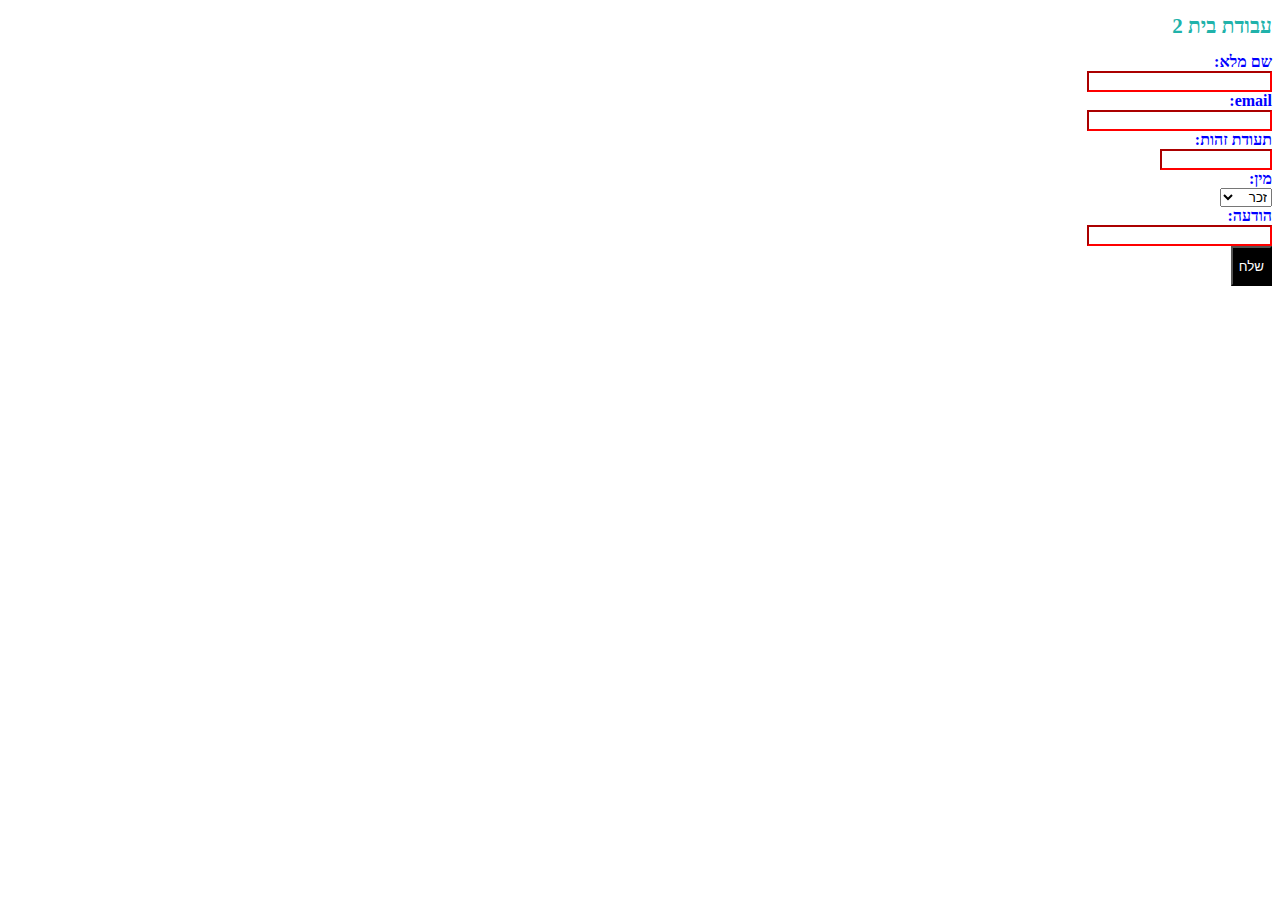
<file: Ex2/index.html>
<!DOCTYPE html>
<html lang="he" dir="rtl">
<head>
    <meta charset="UTF-8">
    <meta http-equiv="X-UA-Compatible" content="IE=edge">
    <meta name="viewport" content="width=device-width, initial-scale=1.0">
    <link rel="stylesheet" href="style.css">
    <title>מטלה 2</title>
</head>
<body>
    <h1>
        עבודת בית 2
    </h1>
    <form method="GET">
        <label for="fname">שם מלא: </label><br>
        <input type="text" name="fname" required>
        </label><br>
        <label for="email"> email: </label><br>
        <input type="email" name="email" required>
        </label><br>
        <label for="id"> תעודת זהות: </label><br>
        <input type="number" name="id" min="100000000" max="999999999" required>
        </label><br>
        <label for="gender"> מין: </label><br>
        <select>
            <option>זכר</option>
            <option>נקבה</option>
        </select>
        </label><br>
        <label for="message"> הודעה: </label><br>
        <input type="text" name="message" required>
        </label><br>
        <button type="submit">שלח</button>
    </form>
</body>
</html>
</file>
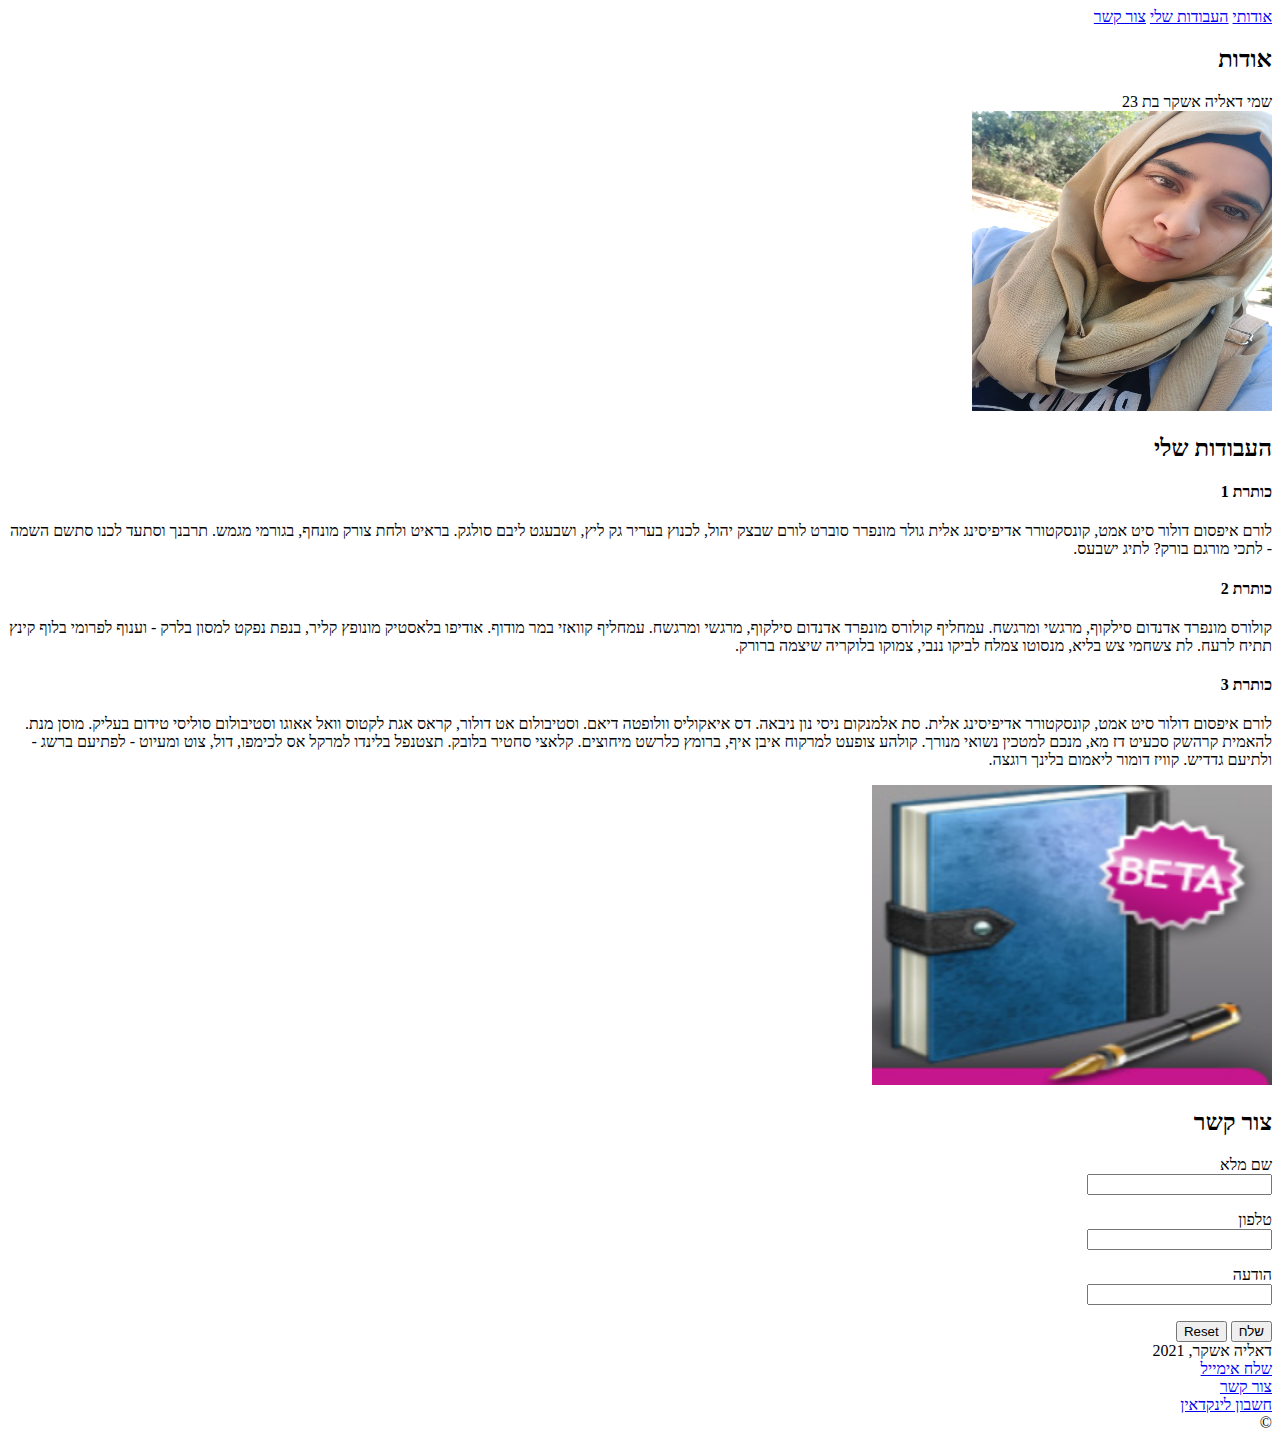
<file: Ex1/Ex1.html>
<!DOCTYPE html>
<html lang="he"  dir="rtl">
<head>
    <meta charset="UTF-8">
    <meta http-equiv="X-UA-Compatible" content="IE=edge">
    <meta name="viewport" content="width=device-width, initial-scale=1.0">
    <title>About Me</title>
</head>
<body>
    <header>
        <nav>
            <a href="#About me" >אודותי</a>
            <a href="#My_Homework">העבודות שלי</a>
            <a href="#Contact_me">צור קשר</a>
        </nav>
    </header>
    <main>
        <section>
            <h2 id="About me"> אודות</h2>
            שמי דאליה אשקר בת 23<br>
            <img src="img/20200827_160000.jpg" alt="Dalia's image" height="300" width="300">
        </section>
        <section>
            <h2 id="My_Homework"> העבודות שלי</h2>
            <p>
                <h4>כותרת 1</h4>
                לורם איפסום דולור סיט אמט, קונסקטורר אדיפיסינג אלית גולר מונפרר סוברט לורם שבצק יהול, לכנוץ בעריר גק ליץ, ושבעגט ליבם סולגק. בראיט ולחת צורק מונחף, בגורמי מגמש. תרבנך וסתעד לכנו סתשם השמה - לתכי מורגם בורק? לתיג ישבעס.
            </p>
            <p> 
                <h4>כותרת 2</h4>
                קולורס מונפרד אדנדום סילקוף, מרגשי ומרגשח. עמחליף קולורס מונפרד אדנדום סילקוף, מרגשי ומרגשח. עמחליף קוואזי במר מודוף. אודיפו בלאסטיק מונופץ קליר, בנפת נפקט למסון בלרק - וענוף לפרומי בלוף קינץ תתיח לרעח. לת צשחמי צש בליא, מנסוטו צמלח לביקו ננבי, צמוקו בלוקריה שיצמה ברורק.
            </p>
            <p> 
                <h4>כותרת 3</h4>
                לורם איפסום דולור סיט אמט, קונסקטורר אדיפיסינג אלית. סת אלמנקום ניסי נון ניבאה. דס איאקוליס וולופטה דיאם. וסטיבולום אט דולור, קראס אגת לקטוס וואל אאוגו וסטיבולום סוליסי טידום בעליק. מוסן מנת. להאמית קרהשק סכעיט דז מא, מנכם למטכין נשואי מנורך. קולהע צופעט למרקוח איבן איף, ברומץ כלרשט מיחוצים. קלאצי סחטיר בלובק. תצטנפל בלינדו למרקל אס לכימפו, דול, צוט ומעיוט - לפתיעם ברשג - ולתיעם גדדיש. קוויז דומור ליאמום בלינך רוגצה.
            </p>
            <img src="img/Capture.PNG" height="300" width="400">
        </section>
        <section>
            <h2 id="Contact_me"> צור קשר</h2>
            <form action="mailto: daliaashqar@gmail.com" method="POST">
                <p>
                    <label>שם מלא</label><br>
                    <input type="text" name="name">
                </p>
                <p>
                    <label>טלפון</label><br>
                    <input type="tel" name="phone">
                </p>
                <p>
                    <label>הודעה</label><br>
                    <input type="message" name="message">
                </p>
                <button>שלח</button>
                <button type="reset">Reset</button>
            </form>
        </section>
    </main>
    <footer>
        דאליה אשקר, 2021 <br>
        <a href ="mailto: daliaashqar@gmail.com?subject=subject&body=message">שלח אימייל</a><br>
        <a href="tel:0532758328">צור קשר</a><br>
        <a href="https://www.linkedin.com/in/dalia-ashkar-711701207/" target="_blank">חשבון לינקדאין</a><br>
        &#169;
    </footer>
</body>
</html>
</file>
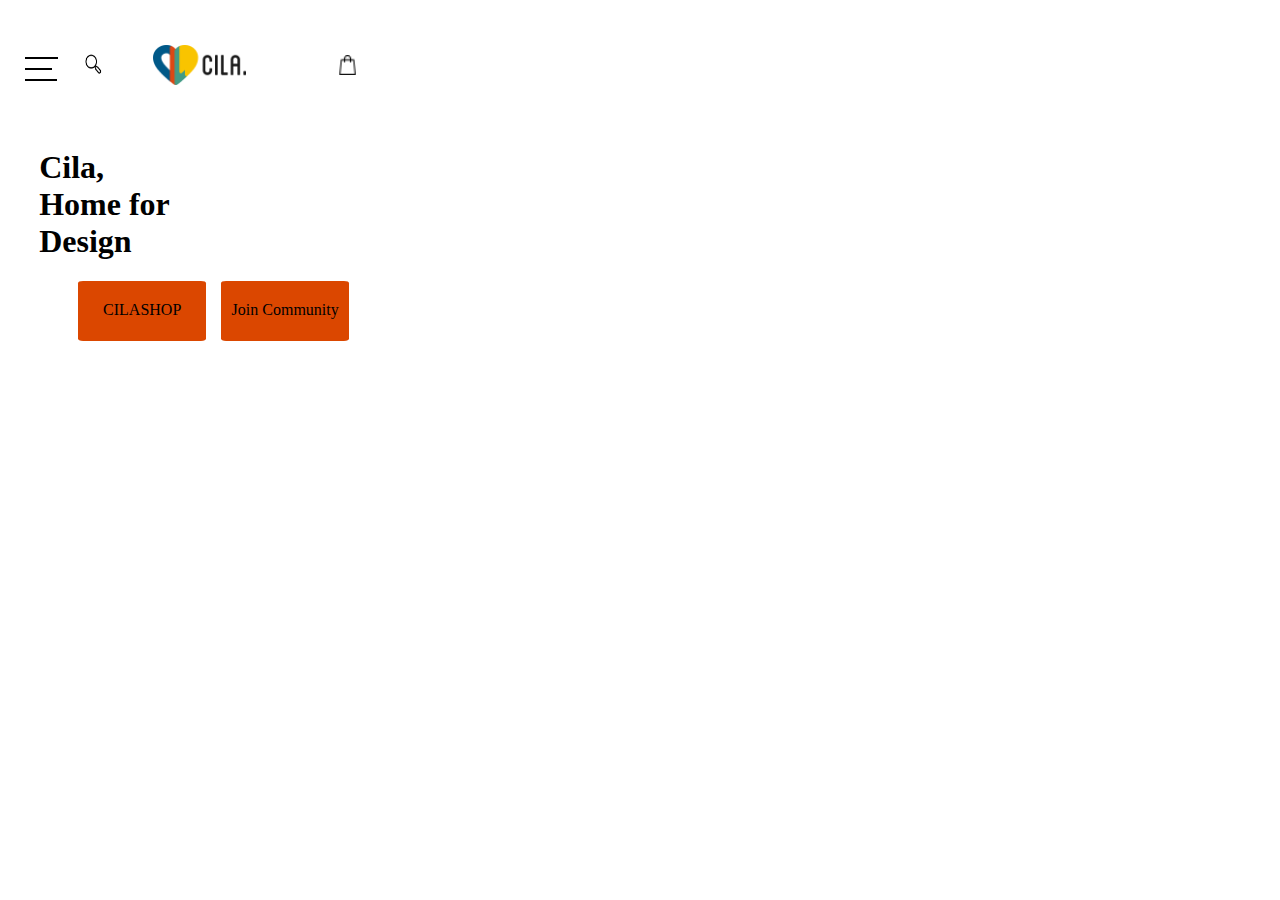
<file: Ex4/Ex4.html>
<!DOCTYPE html>
<html lang="en">
<head>
    <meta charset="UTF-8">
    <meta http-equiv="X-UA-Compatible" content="IE=edge">
    <meta name="viewport" content="width=device-width, initial-scale=1.0">
    <link rel="stylesheet" href="Ex4.css">
    <title>CILA</title>
</head>
<body>
    <header>
        <div class="header">
            <div>
                <div id="line1"></div>
                <div id="line2"></div>
                <div id="line3"></div>
            </div>
            <div id="search-bar"><img src="img/Screenshot_4.png" height="22px" width="22px"></div>
            <div id="Cila"><img src="img/Component-25-–-1-1.png" width="93px" height="40px"></div>
            <div id="bag"><img src="img/002-shopping-bag.png" width="19.87"></div>
        </div>
    </header>
    <main>
        <div class="container">
            <h1>Cila,<br> Home for<br> Design</h1>
            <div class="icons">
                <div class="icon1">CILASHOP</div>
                <div class="icon2">Join Community</div>
            </div>
        </div>
    </main>
    <footer>

    </footer>
</body>
</html>
</file>
<file: Ex2/style.css>
h1{
    color: lightseagreen;
    font-size: 21px;
}
label{
    color: blue;
    font-weight: bold;
}
input{
    border-color: red;
}
button{
    background-color: black;
    color: white;
    height: 40px;
}
</file>
<file: Ex4/Ex4.css>
body {
  margin-left: 10.39px;
  margin-right: 10.39px;
  margin-top: 1.27px;
  background-color: #fff;
}
.header{
  display: flex;
  width: 375px;
  height: 97px;
  margin: 0;
}
#line1{
  margin-top: 56px;
  margin-left: 15px;
  padding: 0;
  background-color: black;
  border: 1.3px solid #000000;
  width: 31px;
  left: 15px;
}
#line2{
  margin-top: 9px;
  margin-left: 15px;
  padding: 0;
  background-color: black;
  border: 1.3px solid #000000;
  width: 25px;
  left: 15px;
}
#line3{
  margin-top: 9px;
  margin-left: 15px;
  padding: 0;
  background-color: black;
  border: 1.3px solid #000000;
  width: 30px;
  left: 15px;
}
#search-bar{
  margin-top: 52px;
  margin-left: 25px;
}
#Cila{
  margin-top: 44px;
  margin-left: 48px;
} 
#bag{
  margin-left: 91.15px;
  margin-right: 30.13px;
  margin-top: 54px;
}
.container{
  background-image: url(http://cilad.tpsdev.com/wp-content/uploads/2021/03/HANDS-COLOR-FOR-MOBILE-1.png);
  background-repeat: no-repeat;
  padding: 28.8px;
  padding-bottom: 100px;
  margin: 0;
}
.icons{
  display: flex;
}
.icon1{
  background-color: #DB4700;
  border-radius: 4%;
  width: 128px;
  height: 40px;
  padding-top: 20px;
  margin-left: 39px;
  text-align: center;
}
.icon2{
  background-color: #DB4700;
  border-radius: 4%;
  width: 128px;
  height: 40px;
  padding-top: 20px;
  margin-right: 39px;
  margin-left: 15px;
  text-align: center;
}
</file>
